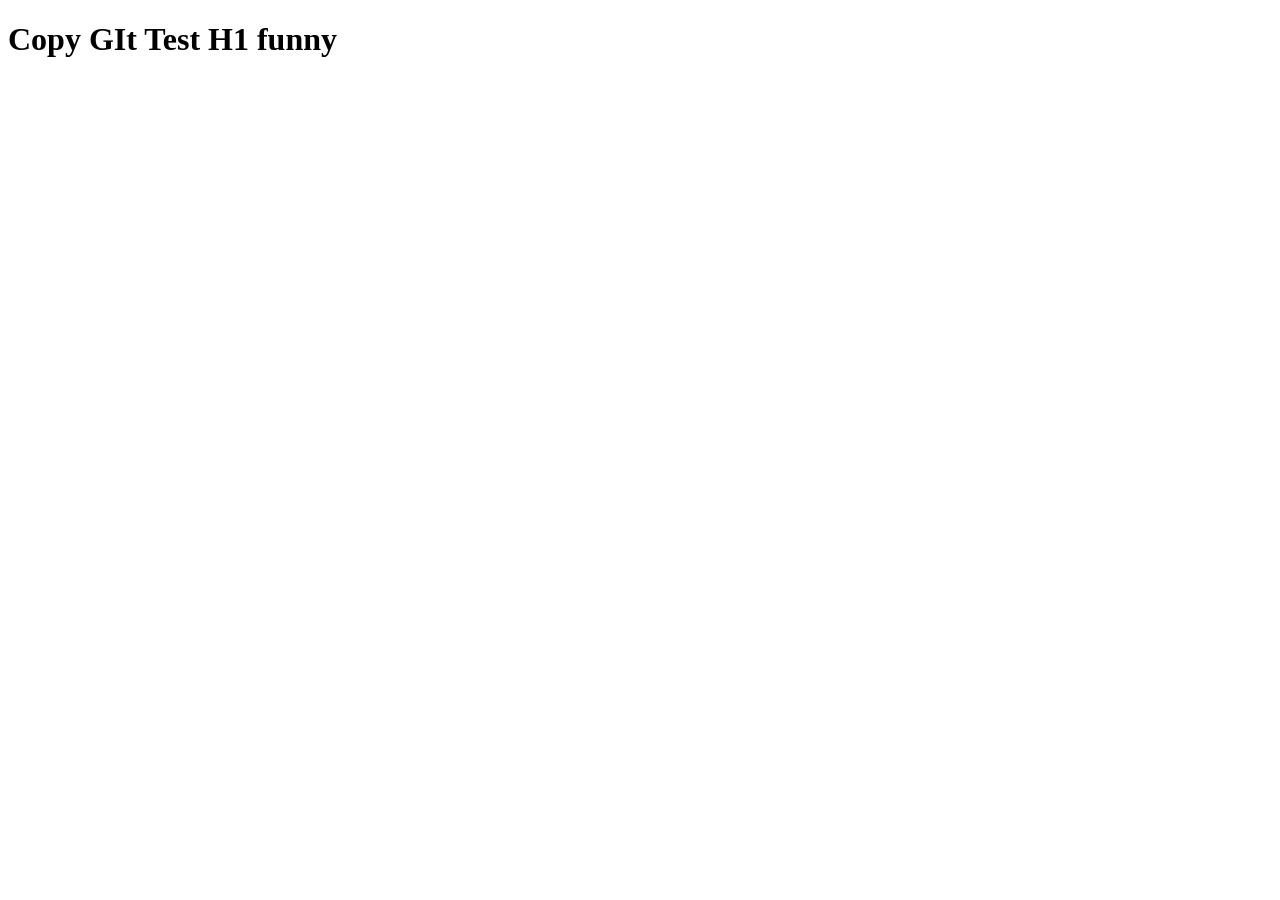
<file: index copy.html>
<!DOCTYPE html>
<html lang="en">
<head>
    <meta charset="UTF-8">
    <meta http-equiv="X-UA-Compatible" content="IE=edge">
    <meta name="viewport" content="width=device-width, initial-scale=1.0">
    <title>Git Test</title>
</head>
<body>
    <h1>Copy GIt Test H1 funny</h1>
</body>
</html>
</file>
